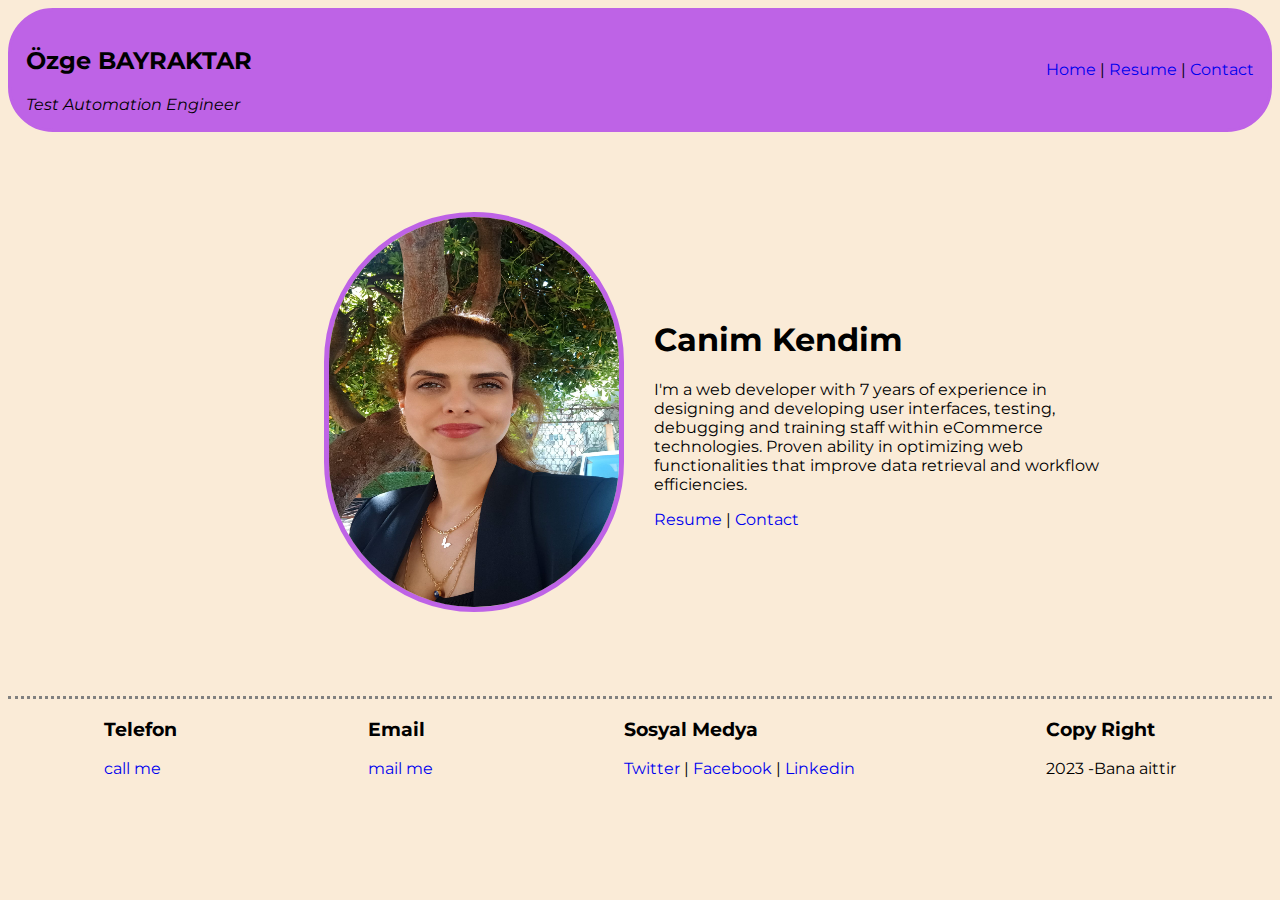
<file: index.html>
<!DOCTYPE html>
<html lang="en">
  <head>
    <meta charset="UTF-8" />
    <meta http-equiv="X-UA-Compatible" content="IE=edge" />
    <meta name="viewport" content="width=device-width, initial-scale=1.0" />
    <title>Resumem</title>
    <link rel="stylesheet" href="css/style.css">
  </head>
  <body>
    <div class="header">
      <div class="title">
        <h2>Özge BAYRAKTAR</h2>
        <i>Test Automation Engineer</i>
      </div>
      <div class="menu">
        <a href="index.html">Home</a> | <a href="resume.html">Resume</a> |
        <a href="contact.html">Contact</a>
      </div>
    </div>
    <div class="content">
      <div class="about">
        <div class="myPhoto">
         <img src="img/WhatsApp Görsel 2023-04-29 saat 23.30.50.jpg" alt="" srcset="">
        </div>
        <div class="description">
          <h1>Canim Kendim</h1>
          <p>
            I'm a web developer with 7 years of experience in designing and
            developing user interfaces, testing, debugging and training staff
            within eCommerce technologies. Proven ability in optimizing web
            functionalities that improve data retrieval and workflow
            efficiencies.
          </p>
          <div class="toolbar">
            <a href="resume.html">Resume</a> |
            <a href="contact.html">Contact</a>
          </div>
        </div>
      </div>
    </div>
    <div class="footer">
      <div>
        <h3>Telefon</h3>
        <a href="tel:+122222222222">call me</a>
      </div>
      <div><h3>Email</h3>
        <a href="mailto:resume@gmail.com">mail me</a></div>
      <div><h3>Sosyal Medya</h3> <a href="http://twitter.com" target="_blank" rel="noopener noreferrer"
        >Twitter</a
      >
      |
      <a href="http://facebook.com" target="_blank" rel="noopener noreferrer"
        >Facebook</a
      >
      |
      <a href="http://linkedin.com" target="_blank" rel="noopener noreferrer"
        >Linkedin</a>

        
    </div>
      <div><h3>Copy Right</h3>
        <p>2023 -Bana aittir</p>
    </div>
    </div>
  </body>
</html>
</file>
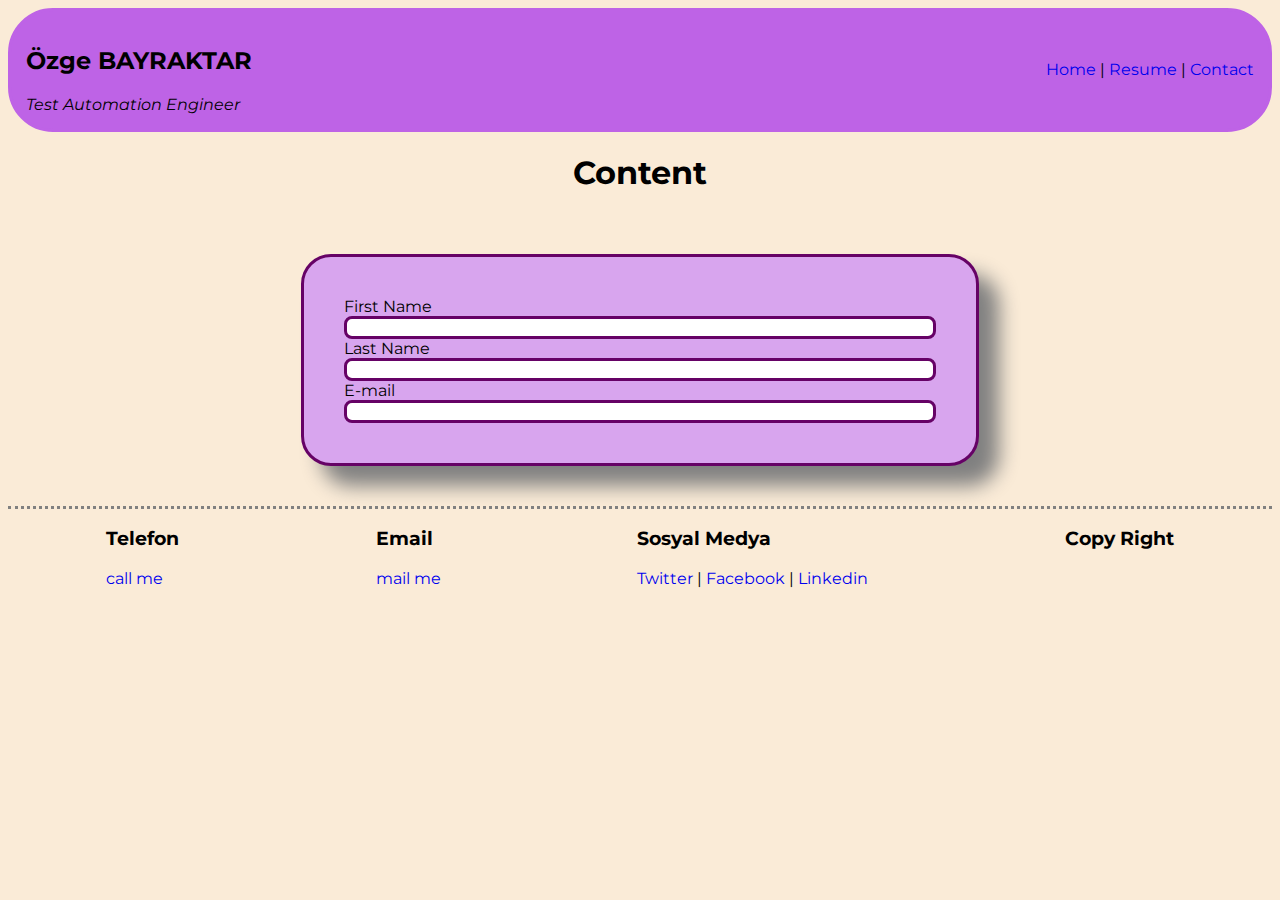
<file: contact.html>
<!DOCTYPE html>
<html lang="en">
  <head>
    <meta charset="UTF-8" />
    <meta http-equiv="X-UA-Compatible" content="IE=edge" />
    <meta name="viewport" content="width=device-width, initial-scale=1.0" />
    <title>Resumem</title>
    <link rel="stylesheet" href="css/style.css">
  </head>
  <body>
    <div class="header">
      <div class="title">
        <h2>Özge BAYRAKTAR</h2>
        <i>Test Automation Engineer</i>
      </div>
      <div class="menu">  <a href="index.html">Home</a> | <a href="resume.html">Resume</a> |
        <a href="contact.html">Contact</a>
      
      </div>
    </div>
    <div class="content">
        <h1>Content</h1>
        <div class="section">
            <div class="card">
                <div class="left">
                    <form action="">

                <div class="Form-row">
                    <div><label for="firstName">First Name</label></div>
                    <input type="text" name="firstName" id="firstName">
                </div>
                <div  class="Form-row"><div><label for="lastName">Last Name</label></div>
                <input type="text" name="lastName" id="lastName"></div>
                <div  class="Form-row"></div>
                <div><label for="email">E-mail</label></div>
                <input type="text" name="email" id="email">

                <div  class="Form-row"></div>
                
                



                    </form>

                </div>
            </div>
        </div>
    </div>
    <div class="footer">
      <div><h3>Telefon</h3>    <a href="tel:+122222222222">call me</a></div>
      <div><h3>Email</h3>   <a href="mailto:resume@gmail.com">mail me</a></div>
      <div><h3>Sosyal Medya</h3>  <a href="http://twitter.com" target="_blank" rel="noopener noreferrer"
        >Twitter</a
      >
      |
      <a href="http://facebook.com" target="_blank" rel="noopener noreferrer"
        >Facebook</a
      >
      |
      <a href="http://linkedin.com" target="_blank" rel="noopener noreferrer"
        >Linkedin</a
      ></div>
      <div><h3>Copy Right</h3></div>
    </div>
  </body>
</html>
</file>
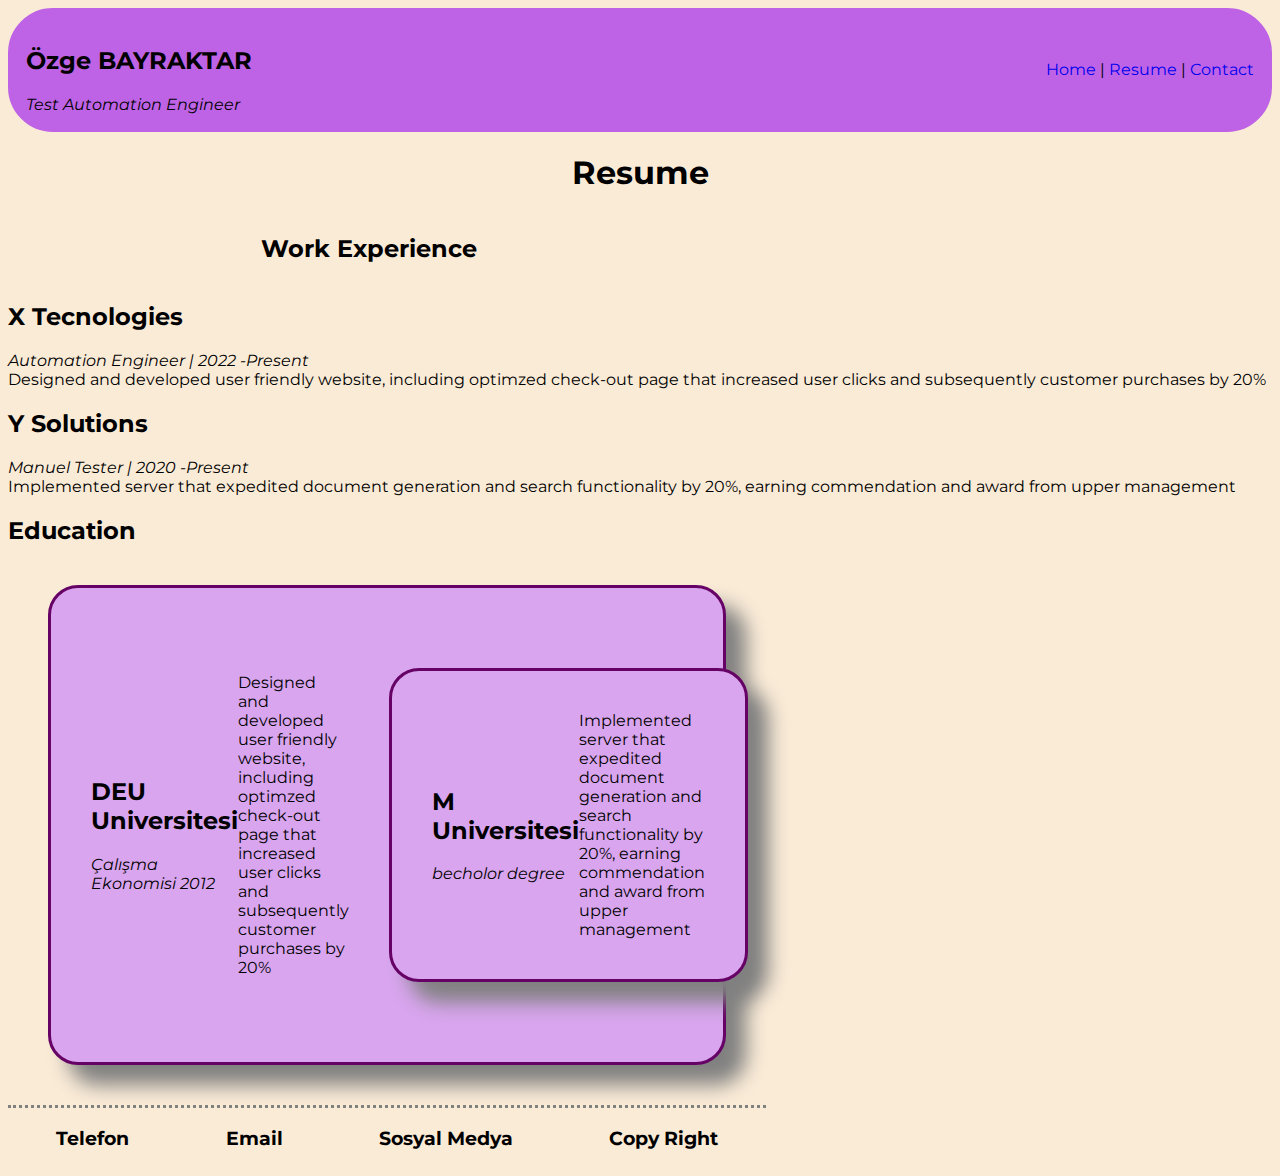
<file: resume.html>
<!DOCTYPE html>
<html lang="en">
  <head>
    <meta charset="UTF-8" />
    <meta http-equiv="X-UA-Compatible" content="IE=edge" />
    <meta name="viewport" content="width=device-width, initial-scale=1.0" />
    <title>Resumem</title>
    <link rel="stylesheet" href="css/style.css">
  </head>
  <body>
    <div class="header">
      <div class="title">
        <h2>Özge BAYRAKTAR</h2>
        <i>Test Automation Engineer</i>
      </div>
      <div class="menu">
        <a href="index.html">Home</a> | <a href="resume.html">Resume</a> |
        <a href="contact.html">Contact</a>
      </div>
    </div>
    <div class="content">
        <h1>Resume</h1>
        <div class="section">
            <h2>Work Experience</h2>
        </div>
        <div class="card">
            <div class="left">
                <h2>X Tecnologies</h2>
                <i>Automation Engineer | 2022 -Present</i>
            </div>
            <div class="right">
                Designed and developed user friendly website, including optimzed
            check-out page that increased user clicks and subsequently customer
            purchases by 20%
            </div>
            <div class="card">
                <div class="left">
                    <h2>Y Solutions</h2>
                    <i>Manuel Tester | 2020 -Present</i>
                </div>
                <div class="right">
                    Implemented server that expedited document generation and search
                    functionality by 20%, earning commendation and award from upper
                    management

            </div>
            <div class="section">
                <h2>Education</h2>
                <div class="card">
                    <div class="left">
                        <h2>DEU Universitesi</h2>
                        <i>Çalışma Ekonomisi 2012</i>
                    </div>
                    <div class="right">
                        Designed and developed user friendly website, including optimzed
                    check-out page that increased user clicks and subsequently customer
                    purchases by 20%
                    </div>
                    <div class="card">
                        <div class="left">
                            <h2>M Universitesi</h2>
                            <i>becholor degree </i>
                        </div>
                        <div class="right">
                            Implemented server that expedited document generation and search
                            functionality by 20%, earning commendation and award from upper
                            management
            </div>

        </div>
       
        

    </div>
    <div class="footer">
      <div><h3>Telefon</h3></div>
      <div><h3>Email</h3></div>
      <div><h3>Sosyal Medya</h3></div>
      <div><h3>Copy Right</h3></div>
    </div>
  </body>
</html>
</file>
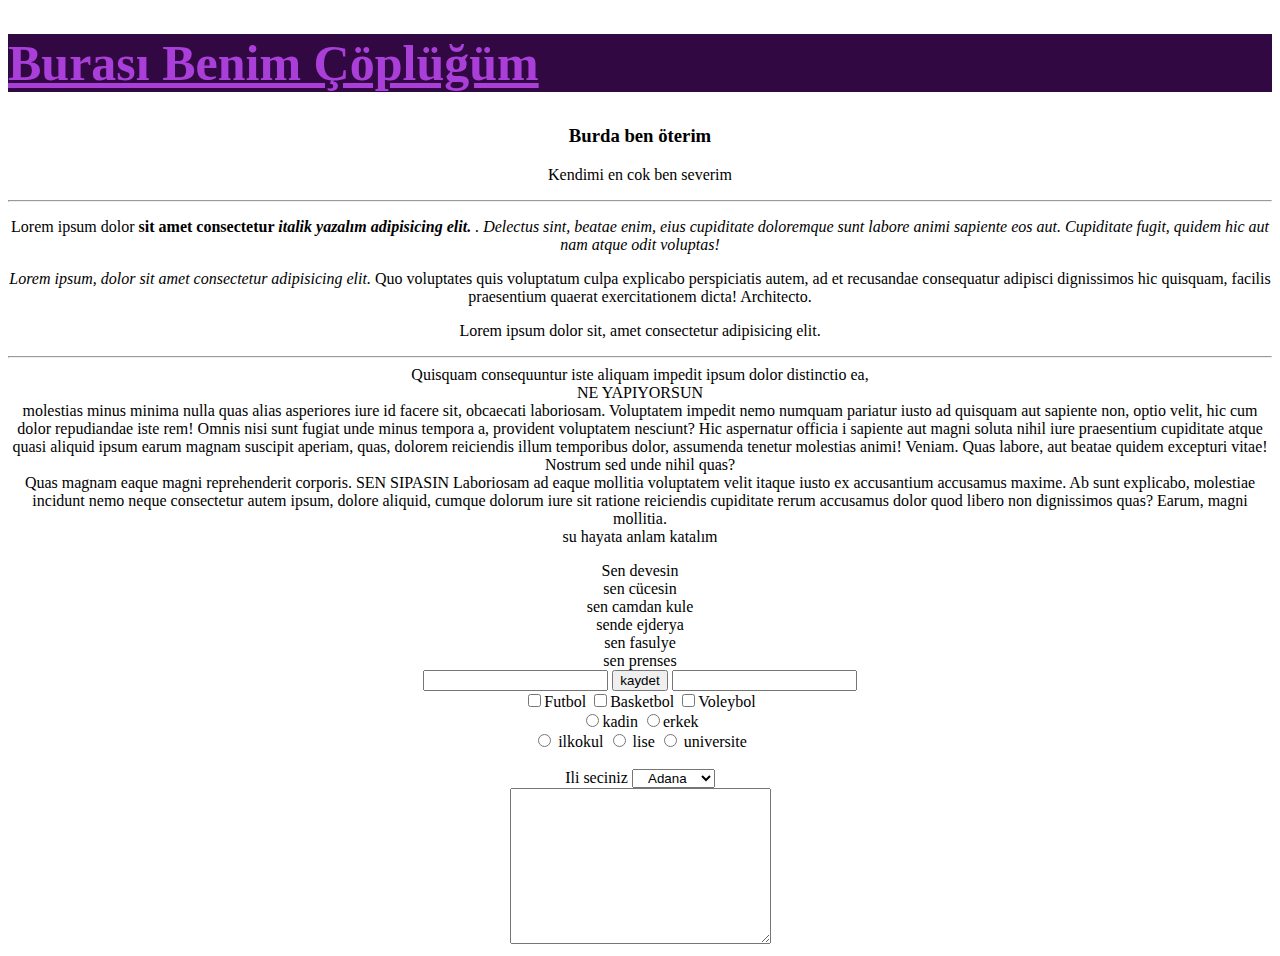
<file: test.html>
<!DOCTYPE html>
<html lang="en">
<head>
    <meta charset="UTF-8">
    <meta http-equiv="X-UA-Compatible" content="IE=edge">
    <meta name="viewport" content="width=device-width, initial-scale=1.0">
    <title>Hadi Gelin Oynayalim</title>
    <link rel="stylesheet" href="css/teststyle.css">
</head>
<body>
<!-- shift alt a ile yorum satırı olusturulur -->
<!--  -->
<h1 style="color: rgb(170, 62, 217); font-size: 50px; background-color: rgb(50, 8, 67);"> <strong> <u> Burası Benim Çöplüğüm </u>  </strong> </h1>
<h3>Burda ben öterim</h3>
<!-- text align center ortalar 
font-size pixel yazı buyuklugu
 background-color: arka fon renklendirir-->
 <!-- strong kalınlastırır -->
  <!--hr çizgi ceker -->
  <!--br alt satıra gecer -->
<p>
    Kendimi  en cok  ben severim <hr>  <!-- hr çizgi cekmeye yarar -->
</p>

<p>
    Lorem ipsum dolor <strong>sit amet consectetur <i>italik yazalım adipisicing elit.</strong> <!-- strong kalınlastırır -->. Delectus sint, beatae enim, eius cupiditate doloremque sunt labore animi sapiente eos aut. Cupiditate fugit, quidem hic aut nam atque odit voluptas!
</p>
<p>Lorem ipsum, dolor sit amet consectetur adipisicing elit. </i>  Quo voluptates quis voluptatum culpa explicabo perspiciatis autem, ad et recusandae consequatur adipisci dignissimos hic quisquam, facilis praesentium quaerat exercitationem dicta! Architecto.</p>
<p>Lorem ipsum dolor sit, amet consectetur adipisicing elit. <hr>  <!-- çizgi ceker -->Quisquam consequuntur iste aliquam impedit ipsum dolor distinctio ea, <div>NE YAPIYORSUN</div> molestias minus minima nulla quas alias asperiores iure id facere sit, obcaecati laboriosam.
Voluptatem impedit nemo numquam pariatur iusto ad quisquam aut sapiente non, optio velit, hic cum dolor repudiandae iste rem! Omnis nisi sunt fugiat unde minus tempora a, provident voluptatem nesciunt?
Hic aspernatur officia i sapiente aut magni soluta nihil iure praesentium cupiditate atque quasi aliquid ipsum earum magnam suscipit aperiam, quas, dolorem reiciendis illum temporibus dolor, assumenda tenetur molestias animi! Veniam.
Quas labore, aut beatae quidem excepturi vitae! Nostrum sed unde nihil quas? <br> <!-- alt satıra gecer --> Quas magnam eaque magni reprehenderit corporis. <span>  SEN SIPASIN </span> Laboriosam ad eaque mollitia voluptatem velit itaque iusto ex accusantium accusamus maxime.
Ab sunt explicabo, molestiae incidunt nemo neque consectetur autem ipsum, dolore aliquid, cumque dolorum iure sit ratione reiciendis cupiditate rerum accusamus dolor quod libero non dignissimos quas? Earum, magni mollitia.
<br>su hayata anlam katalım


</p>

<div>Sen devesin</div>
<div>sen cücesin</div>
<div>sen camdan kule</div>
<div>sende ejderya</div>
<div>sen fasulye</div>
<div>sen prenses</div>

<!-- Form Elemanları:  -->
<form action="">
    <input type="text" name="" id="">
    <input type="button" value="kaydet">
    <input type="password" > <br>

<input type="checkbox" name="hobiler" id="">Futbol
<input type="checkbox" name="hobiler" id="">Basketbol
<input type="checkbox" name="hobiler" id="">Voleybol 
<br>

<input type="radio" name="cinsiyet" id="">kadin
<input type="radio" name="cinsiyet" id="">erkek 
<br>

<input type="radio" name="egitim" id=""> ilkokul
<input type="radio" name="egitim" id=""> lise
<input type="radio" name="egitim" id=""> universite
<br>
<br>
<label for="">Ili seciniz</label>
<select name="iller" id="">
<option value="01">Adana</option>
<option value="02">Adıyaman</option>
<option value="03">Ağrı</option>
<option value="04">Afyon</option>
<br><br>

</select>
<br>

<textarea name="mesaj" id="" cols="30" rows="10"></textarea>

<!-- hepsi birer form elemanı !!!!!! -->
</form>






</body>
</html>
</file>
<file: css/style.css>
@import url('https://fonts.googleapis.com/css2?family=Montserrat:wght@100;200;300;400;500;600;700;800;900&display=swap');

*{
    box-sizing: border-box;
}

body{
    font-family: 'Montserrat', sans-serif; 
    padding: 20 px;
    font-size: 20 px;
    background-color: antiquewhite;
}

a{
    text-decoration: none;
}

input,textarea{
    border: 3px solid rgb(102, 2, 102);
    border-radius: 8px;
    width: 100%;
}
button{
    background-color: rgb(190, 99, 230);
    border: 3px solid rgb(102, 2, 102);
    border-radius: 8px;
    font-size: 30px;
    color: black;
}

.header {
    display: flex;
    align-items: center;
    justify-content: space-between;
    border: 3px solid rgb(190, 99, 230);
    border-radius: 45px;
    background-color: rgb(190, 99, 230);
    padding: 15px;

}
.header.title{
    display: flex;
    align-items: center;
    gap: 30px;
    padding: 20px;
}
.content .about img{
    border: 5px  solid rgb(190, 99, 230);
    width: 300px;
    height: 400px;
    border-radius: 250px;
    margin-left: 150px;
}

.content .about {
    display: flex;
    align-items: center;
    gap: 30px;
    width: 80%;
    margin: 40px;
    padding: 40px;
}
 .content{
    display: flex;
    flex-direction: column;
    align-items: center;

}
 .section{
 width: 60%;
}
.section .card {
    display: flex;
    align-items: center;
    border:  3px  solid rgb(102, 2, 102);
    padding: 40px;
    margin: 40px;
    background-color: rgb(216, 165, 238) ;
    border-radius: 30px;
    box-shadow: 20px 20px 20px gray;

}
.section .card .left{
    flex: 2;
}
.section .card .right{
    flex: 1;
}
.footer {
    display: flex;
    justify-content: space-around;
    border-top: 3px dotted gray;

}
</file>
<file: css/teststyle.css>
*{
    text-align: center;
}

h1{
    text-align: left;
}

.container{
   
    display: flex;
    background-color: blueviolet;
}
.container div{
    width: 200px;
    height: 200px;
    background-color: rgb(178, 147, 206);
}
</file>
